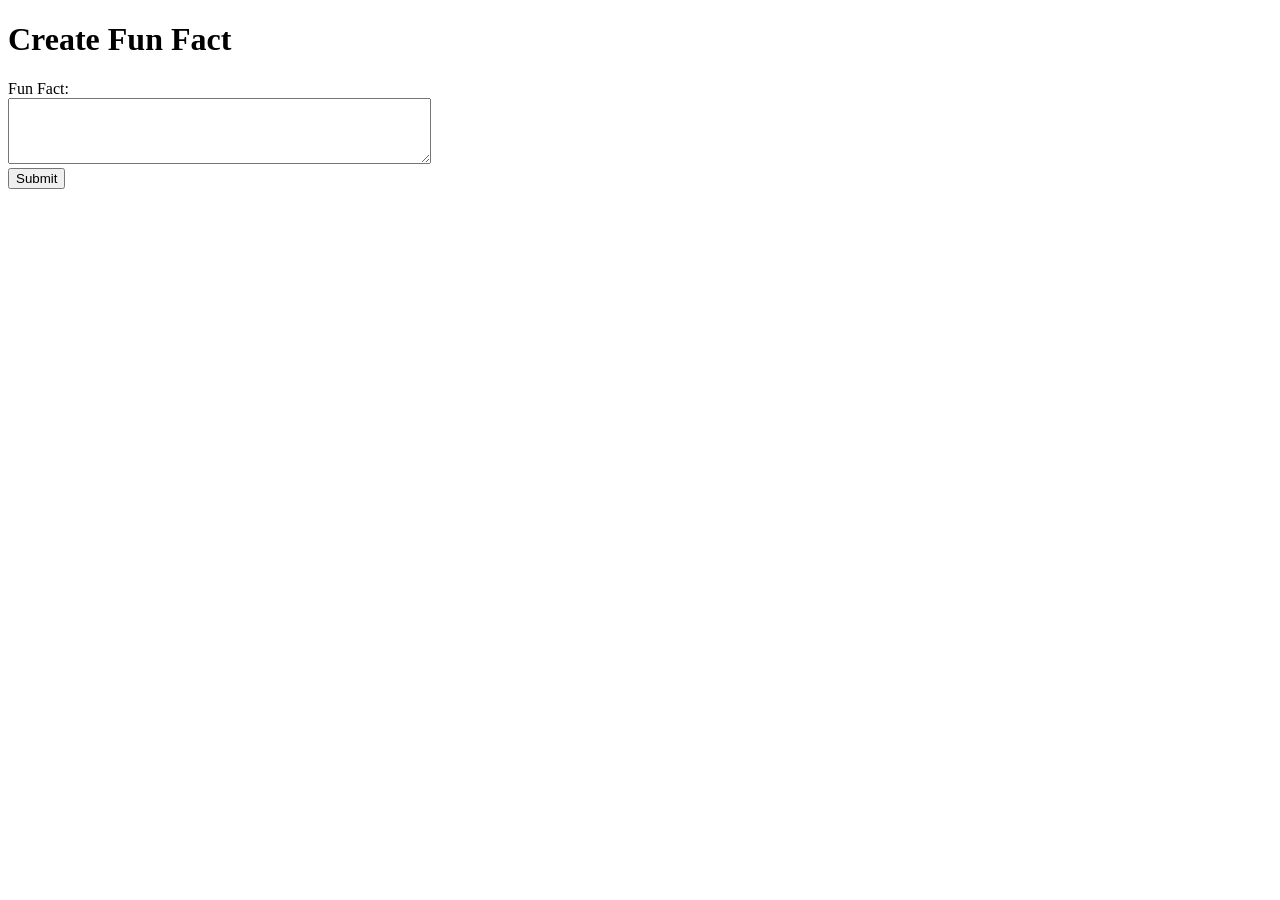
<file: petfax/templates/create.html>
<!DOCTYPE html>
<html lang="en">
<head>
    <meta charset="UTF-8">
    <meta http-equiv="X-UA-Compatible" content="IE=edge">
    <meta name="viewport" content="width=<device-width>, initial-scale=1.0">
    <title>Create Fun Fact - PetFax</title>
</head>
<body>
    <h1>Create Fun Fact</h1>
    <form action="{{ url_for('pet.create') }}" method="POST">
        <label for="fun_fact">Fun Fact:</label><br>
        <textarea id="fun_fact" name="fun_fact" rows="4" cols="50"></textarea><br>
        <input type="submit" value="Submit">
    </form>
</file>
